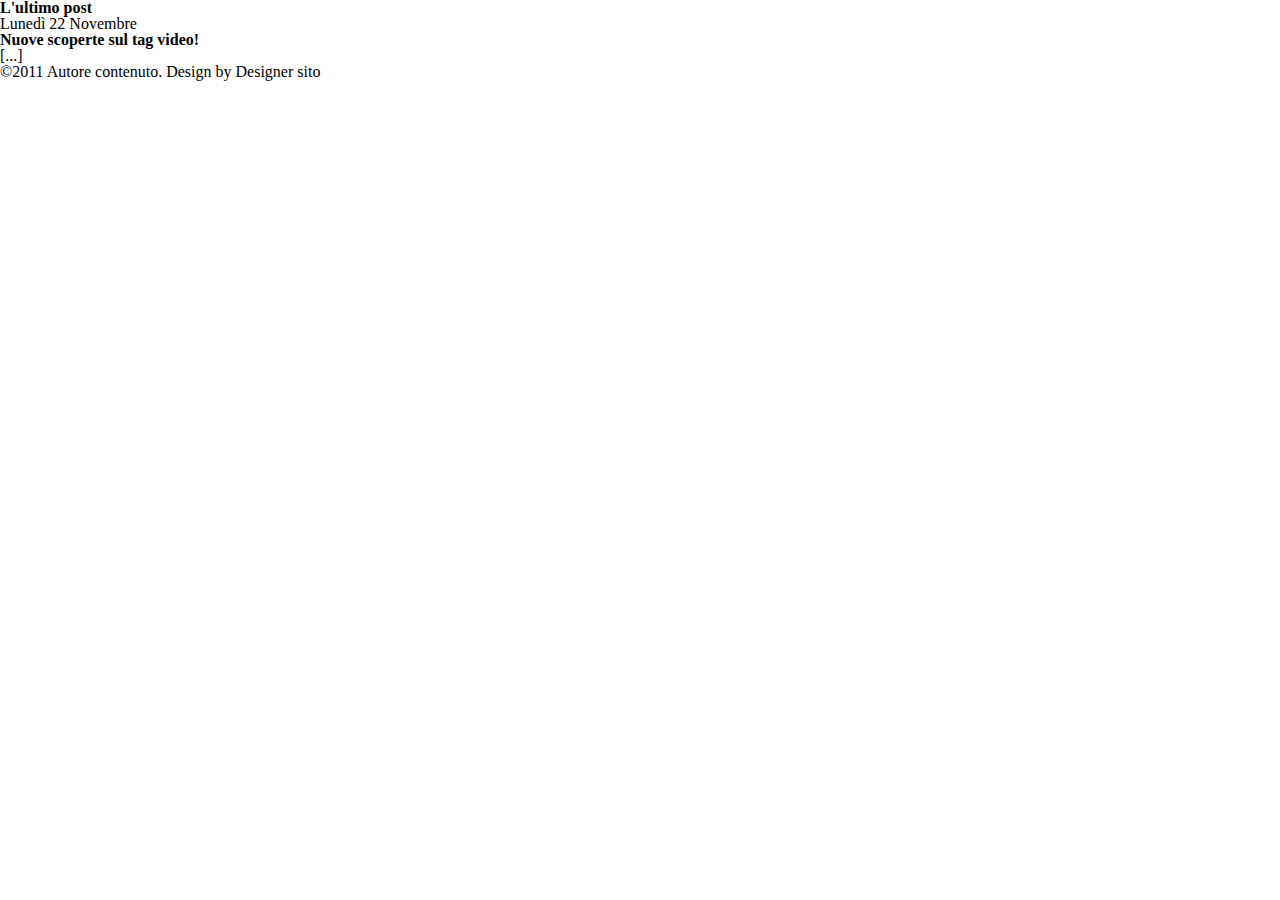
<file: index.html>
<!DOCTYPE html>
<!--[if lt IE 7]>      <html class="no-js lt-ie9 lt-ie8 lt-ie7"> <![endif]-->
<!--[if IE 7]>         <html class="no-js lt-ie9 lt-ie8"> <![endif]-->
<!--[if IE 8]>         <html class="no-js lt-ie9"> <![endif]-->
<!--[if gt IE 8]>      <html class="no-js"> <![endif]-->
<html lang="it-IT">
    <head>
        <meta charset="utf-8">
        <meta http-equiv="X-UA-Compatible" content="IE=edge">
        <title>LayoutHtml</title>
        <meta name="description" content="">
        <meta name="viewport" content="width=device-width, initial-scale=1">
        <link rel="stylesheet" href="CSS/reset.css">
        <link rel="stylesheet" href="CSS/stili.css">
    </head>
    <body>
        <!--[if lt IE 7]>
            <p class="browsehappy">You are using an <strong>outdated</strong> browser. Please <a href="#">upgrade your browser</a> to improve your experience.</p>
        <![endif]-->
        
        <section>
            <h1>L'ultimo post</h1>
            <article>
              <header>
                <time datetime="2010-11-22" pubdate>Lunedì 22 Novembre</time>
                <h2>Nuove scoperte sul tag video!</h2>
              </header>
              <p>
                [...]
              </p>
              <footer>
                <small>©2011 Autore contenuto. Design by Designer sito </small> 
              </footer>
            </article>
          </section>

    </body>
</html>
</file>
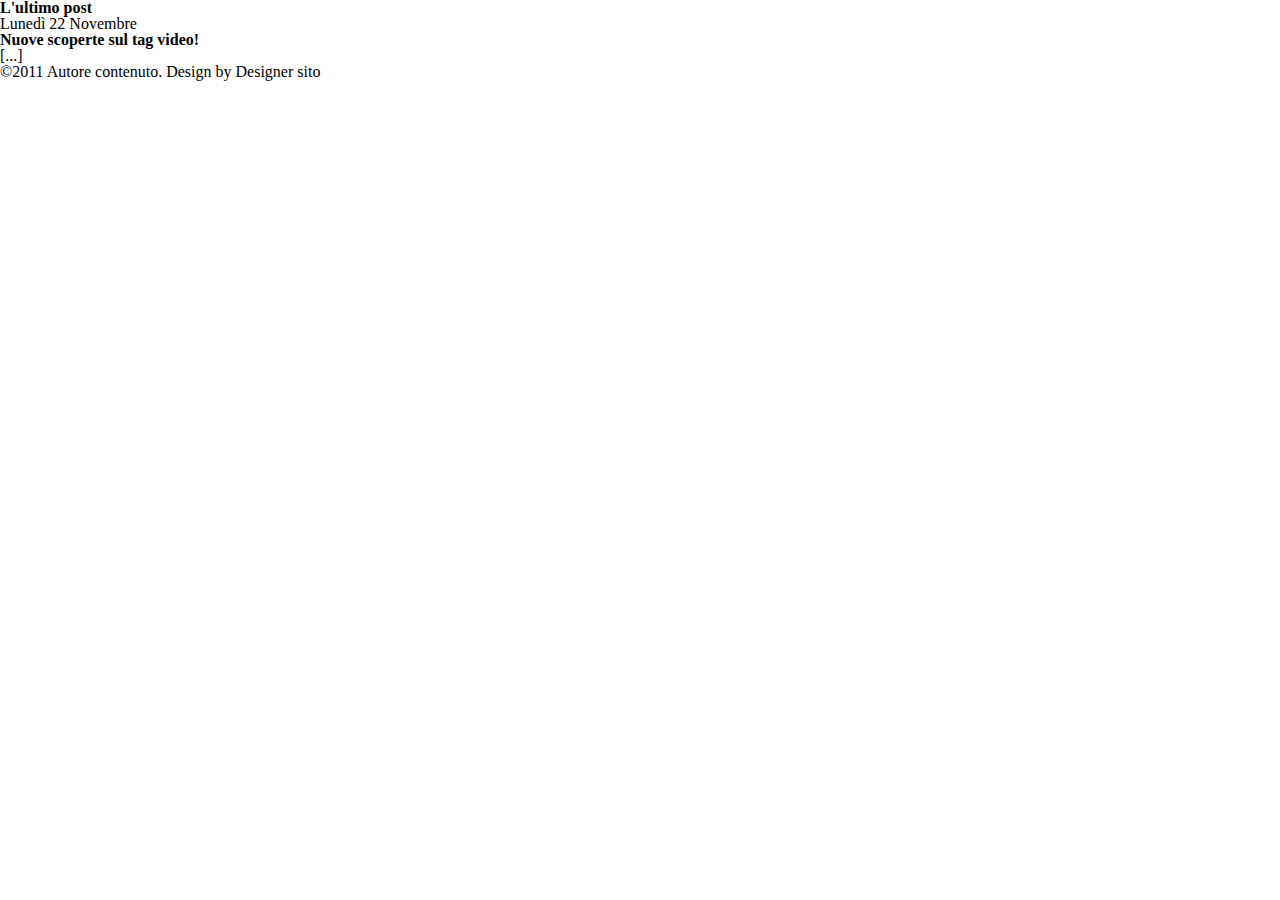
<file: src/index.html>
<!DOCTYPE html>
<!--[if lt IE 7]>      <html class="no-js lt-ie9 lt-ie8 lt-ie7"> <![endif]-->
<!--[if IE 7]>         <html class="no-js lt-ie9 lt-ie8"> <![endif]-->
<!--[if IE 8]>         <html class="no-js lt-ie9"> <![endif]-->
<!--[if gt IE 8]>      <html class="no-js"> <![endif]-->
<html lang="it-IT">
    <head>
        <meta charset="utf-8">
        <meta http-equiv="X-UA-Compatible" content="IE=edge">
        <title>LayoutHtml</title>
        <meta name="description" content="">
        <meta name="viewport" content="width=device-width, initial-scale=1">
        <link rel="stylesheet" href="../public/CSS/reset.css">
        <link rel="stylesheet" href="../public/CSS/stili.css">
    </head>
    <body>
        <!--[if lt IE 7]>
            <p class="browsehappy">You are using an <strong>outdated</strong> browser. Please <a href="#">upgrade your browser</a> to improve your experience.</p>
        <![endif]-->
        
        <section>
            <h1>L'ultimo post</h1>
            <article>
              <header>
                <time datetime="2010-11-22" pubdate>Lunedì 22 Novembre</time>
                <h2>Nuove scoperte sul tag video!</h2>
              </header>
              <p>
                [...]
              </p>
              <footer>
                <small>©2011 Autore contenuto. Design by Designer sito </small> 
              </footer>
            </article>
          </section>

    </body>
</html>
</file>
<file: CSS/stili.css>
nav > ul > li {
    border: 2px solid black;
    padding: 15px;
    display: inline;  
}

article{
    display: block;
}

nav > ul > li:nth-child(1), nav > ul > li:nth-child(2), nav > ul > li:nth-child(3){
    margin-right: 60px;
}

header > nav{
    float: left;
    display: inline;
    width: 960px;
    padding: 20px;
}

.clearfix{
    clear: both;
    content: "";
    display: block;
    border:0;
}
</file>
<file: public/CSS/stili.css>
nav > ul > li {
    border: 2px solid black;
    padding: 15px;
    display: inline;  
}

article{
    display: block;
}

nav > ul > li:nth-child(1), nav > ul > li:nth-child(2), nav > ul > li:nth-child(3){
    margin-right: 60px;
}

header > nav{
    float: left;
    display: inline;
    width: 960px;
    padding: 20px;
}

.clearfix{
    clear: both;
    content: "";
    display: block;
    border:0;
}
</file>
